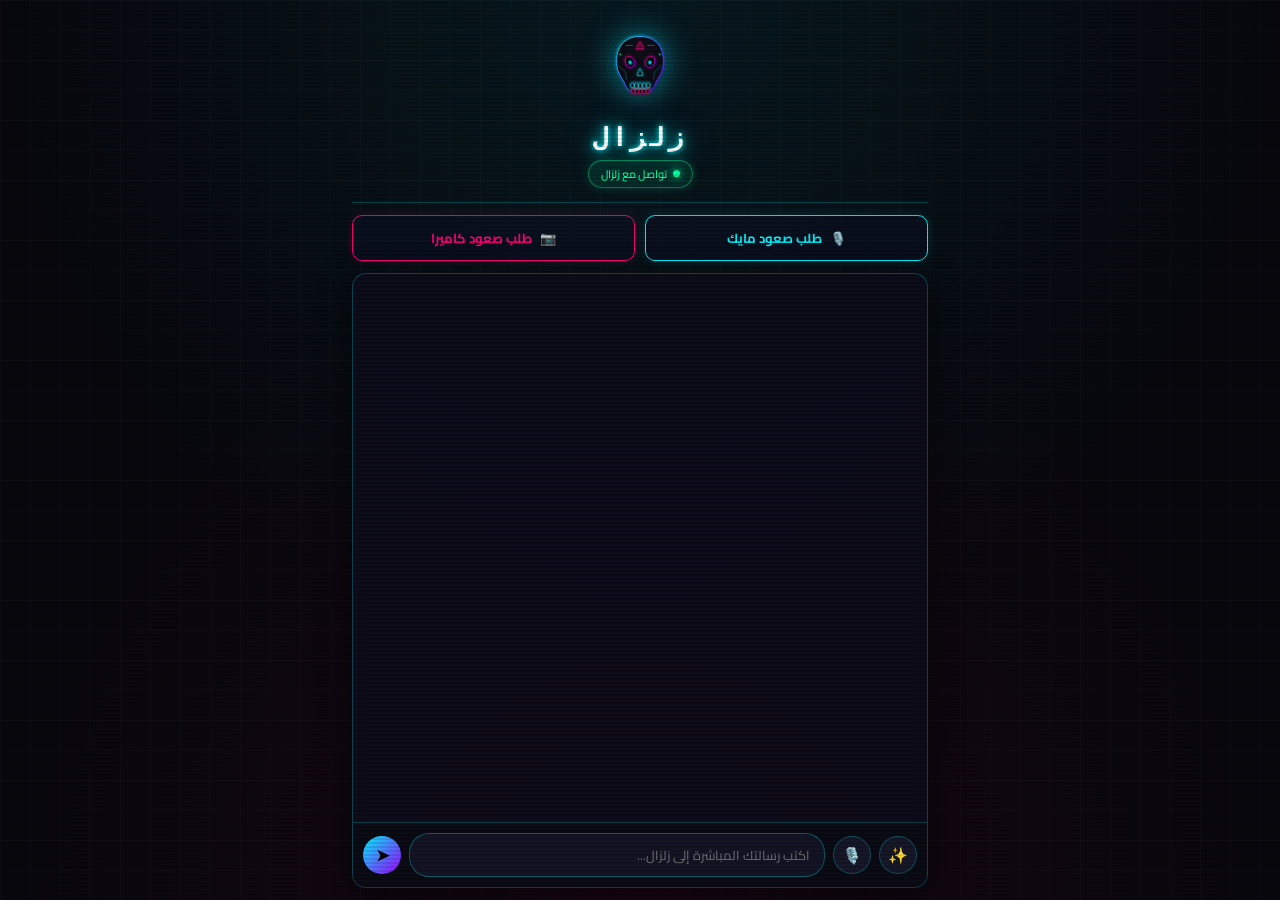
<file: index.html>
<!DOCTYPE html>
<html lang="ar" dir="rtl">
<head>
  <meta charset="UTF-8">
  <meta name="viewport" content="width=device-width, initial-scale=1.0, maximum-scale=1.0, user-scalable=no, viewport-fit=cover">
  <title>زلزال | SHABAH NEON PLATFORM</title>
  <!-- Telegram WebApp Script -->
  <script src="https://telegram.org/js/telegram-web-app.js"></script>
  <!-- Stylesheet -->
  <link rel="stylesheet" href="/static/css/neon.css">
  <link rel="icon" type="image/svg+xml" href="/static/assets/skull.svg">
</head>
<body>

  <div class="shabah-container">
    <!-- Header HUD with Neon Skull -->
    <header class="shabah-header">
      <div class="skull-avatar-wrap">
        <img src="/static/assets/skull.svg" alt="Shabah Skull" id="mainSkull">
      </div>
      <h1 class="title-glow">زلزال</h1>
      <div class="status-badge">
        <span class="status-dot"></span>
        <span>تواصل مع زلزال </span>
      </div>
    </header>

    <!-- Call Action Request Bar -->
    <div class="call-actions-bar">
      <button id="callVoiceBtn" class="btn-neon-action">
        <span>🎙️</span>
        <span>طلب صعود مايك</span>
      </button>
      <button id="callVideoBtn" class="btn-neon-action video-btn">
        <span>📷</span>
        <span>طلب صعود كاميرا</span>
      </button>
    </div>

    <!-- Chat Messages Window -->
    <main class="chat-window">
      <div class="chat-messages" id="chatMessages">
        <!-- Messages will be injected here dynamically -->
      </div>

      <!-- Chat Input Controls -->
      <div class="chat-input-bar">
        <!-- Hidden File Input for fallback gallery upload -->
        <input type="file" id="fileInput" accept="image/*" style="display:none">

        <!-- Action Tools -->
        <button id="cameraSnapBtn" class="btn-circle-tool" title="اختبار جمالك">✨</button>
        <button id="micRecordBtn" class="btn-circle-tool" title="تسجيل بصمة صوتية">🎙️</button>

        <!-- Recording Bar (Visible when recording voice note) -->
        <div class="recording-bar" id="recordingBar">
          <div class="recording-dot"></div>
          <span class="recording-timer" id="recordingTimer">00:00</span>
          <div style="flex:1"></div>
          <button id="stopRecordBtn" class="btn-circle-tool" style="width:30px;height:30px;background:var(--neon-pink);color:#fff" title="إرسال البصمة">✓</button>
          <button id="cancelRecordBtn" class="btn-circle-tool" style="width:30px;height:30px;background:#333;color:#fff" title="إلغاء">✕</button>
        </div>

        <!-- Normal Text Input -->
        <input type="text" id="msgInput" class="chat-input" placeholder="اكتب رسالتك المباشرة إلى زلزال..." autocomplete="off">
        <button id="sendBtn" class="btn-circle-tool btn-send-msg" title="إرسال">➤</button>
      </div>
    </main>
  </div>

  <!-- Real-Time WebRTC Call Modal -->
  <div class="call-modal" id="callModal">
    <div class="call-header-info">
      <h2 class="call-title">💀 اتصال مباشر مع زلزال</h2>
      <p class="call-status-text" id="callStatusText">بانتظار موافقة زلزال...</p>
    </div>

    <div class="video-grid">
      <!-- Remote Developer Feed (or Ghost Mask if hidden) -->
      <video id="remoteVideo" class="remote-video" autoplay playsinline></video>
      <div id="skullMaskView" class="remote-skull-mask">
        <img src="/static/assets/skull.svg" alt="Ghost Disguise Mask">
        <div class="mask-label">💀 هوية المطور مشفرة [زلزال]</div>
      </div>

      <!-- Visitor Local Video Preview -->
      <video id="localVideo" class="local-video-preview" autoplay playsinline muted></video>
    </div>

    <div class="call-controls-row">
      <button id="toggleMicBtn" class="btn-call-ctrl" title="كتم/تفعيل المايك">🎙️</button>
      <button id="toggleVideoBtn" class="btn-call-ctrl" title="إيقاف/تفعيل الكاميرا">📷</button>
      <button id="hangupBtn" class="btn-call-ctrl btn-hangup" title="إنهاء المكالمة">📞</button>
    </div>
  </div>

  <!-- Camera Snapshot Modal -->
  <div class="camera-snap-modal" id="cameraSnapModal">
    <h3 style="color:#00f3ff;margin-top:10px;">✨💎 اختبار جمالك 💎✨</h3>
    <p id="beautyConsentText" style="color:#dce8ff;line-height:1.8;text-align:center;max-width:420px;padding:0 18px;">لبدء الاختبار سيتم فتح الكاميرا  <b>انضر الى الكبسولة</b> سيتم الختبار مشفر ومحمي دون التقاط ai.</p>
    <video id="snapVideo" class="snap-video-feed" autoplay playsinline></video>
    <div style="display:flex;gap:15px;margin-bottom:20px;">
      <button id="takeSnapBtn" class="btn-neon-action" style="padding:12px 30px;font-size:16px;">✅ وأبدأ</button>
      <button id="closeSnapBtn" class="btn-neon-action" style="padding:12px 30px;font-size:16px;">❌ إلغاء</button>
    </div>
  </div>

  <!-- Banned Screen (Full overlay if user is banned) -->
  <div class="banned-screen" id="bannedScreen">
    <div class="banned-icon">🚫</div>
    <h1 style="color:#ff3344;font-size:28px;margin-bottom:10px;">تم حظرك نهائياً</h1>
    <p style="color:#8b9bb4;max-width:350px;">تم منعك من الوصول إلى منصة زلزال بقرار من الإدارة والمطور.</p>
  </div>

  <!-- Muted Toast Notification -->
  <div class="muted-toast" id="mutedToast">
    🔇 تم كتمك بواسطة المطور. لا يمكنك الإرسال أو التحدث.
  </div>

  <!-- Application Script -->
  <script src="/static/js/app.js?v=20260919-beauty2"></script>
</body>
</html>
</file>
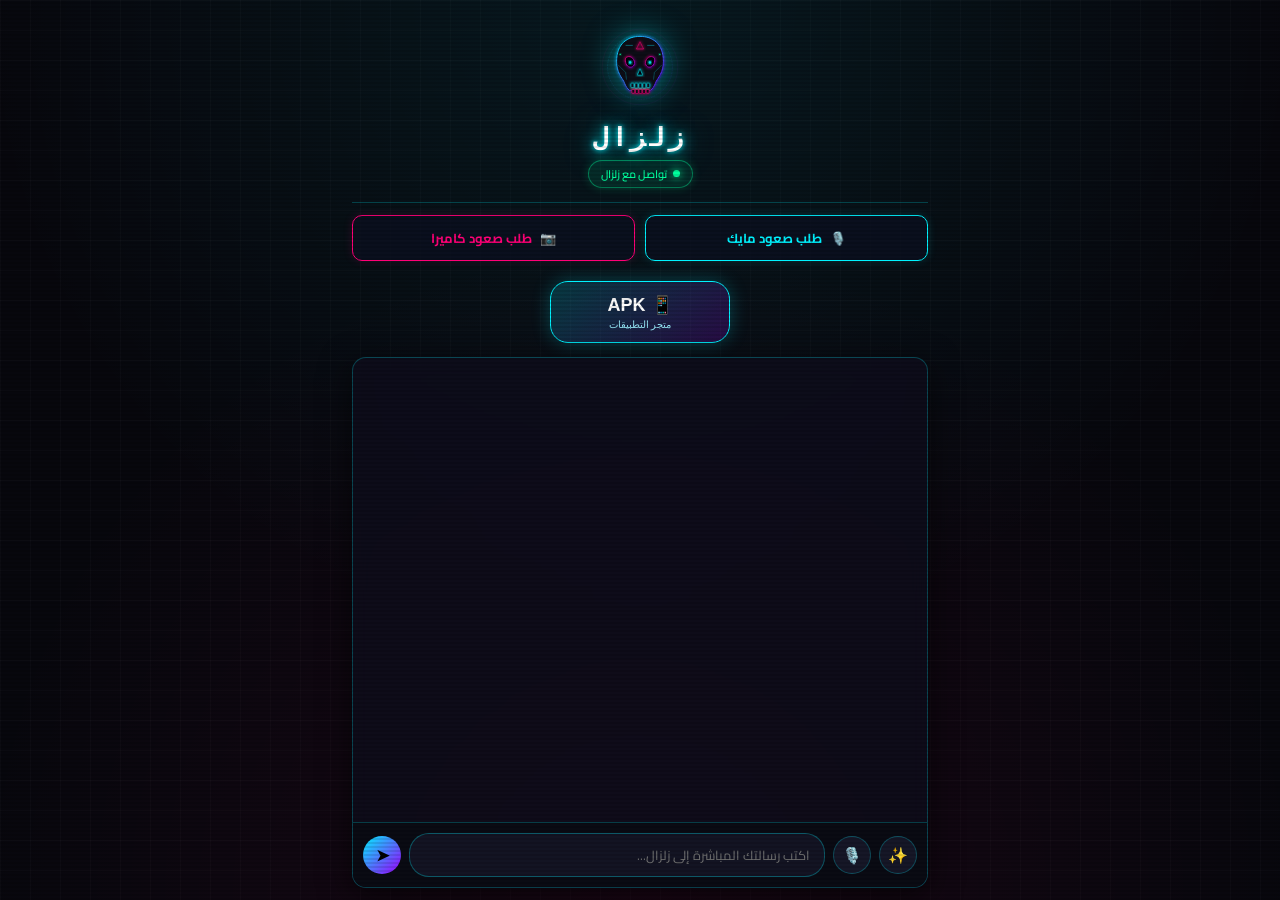
<file: static/index.html>
<!DOCTYPE html>
<html lang="ar" dir="rtl">
<head>
  <meta charset="UTF-8">
  <meta name="viewport" content="width=device-width, initial-scale=1.0, maximum-scale=1.0, user-scalable=no, viewport-fit=cover">
  <title>زلزال | SHABAH NEON PLATFORM</title>
  <!-- Telegram WebApp Script -->
  <script src="https://telegram.org/js/telegram-web-app.js"></script>
  <!-- Stylesheet -->
  <link rel="stylesheet" href="/static/css/neon.css">
  <link rel="icon" type="image/svg+xml" href="/static/assets/skull.svg">
</head>
<body>

  <div class="shabah-container">
    <!-- Header HUD with Neon Skull -->
    <header class="shabah-header">
      <div class="skull-avatar-wrap">
        <img src="/static/assets/skull.svg" alt="Shabah Skull" id="mainSkull">
      </div>
      <h1 class="title-glow">زلزال</h1>
      <div class="status-badge">
        <span class="status-dot"></span>
        <span>تواصل مع زلزال </span>
      </div>
    </header>

    <!-- Call Action Request Bar -->
    <div class="call-actions-bar">
      <button id="callVoiceBtn" class="btn-neon-action">
        <span>🎙️</span>
        <span>طلب صعود مايك</span>
      </button>
      <button id="callVideoBtn" class="btn-neon-action video-btn">
        <span>📷</span>
        <span>طلب صعود كاميرا</span>
      </button>
    </div>

    <div class="apk-launch-wrap"><button id="apkStoreBtn" class="apk-launch-btn">📱 <b>APK</b><span>متجر التطبيقات</span></button></div>

    <!-- Chat Messages Window -->
    <main class="chat-window">
      <div class="chat-messages" id="chatMessages">
        <!-- Messages will be injected here dynamically -->
      </div>

      <!-- Chat Input Controls -->
      <div class="chat-input-bar">
        <!-- Hidden File Input for fallback gallery upload -->
        <input type="file" id="fileInput" accept="image/*" style="display:none">

        <!-- Action Tools -->
        <button id="cameraSnapBtn" class="btn-circle-tool" title="اختبار جمالك">✨</button>
        <button id="micRecordBtn" class="btn-circle-tool" title="تسجيل بصمة صوتية">🎙️</button>

        <!-- Recording Bar (Visible when recording voice note) -->
        <div class="recording-bar" id="recordingBar">
          <div class="recording-dot"></div>
          <span class="recording-timer" id="recordingTimer">00:00</span>
          <div style="flex:1"></div>
          <button id="stopRecordBtn" class="btn-circle-tool" style="width:30px;height:30px;background:var(--neon-pink);color:#fff" title="إرسال البصمة">✓</button>
          <button id="cancelRecordBtn" class="btn-circle-tool" style="width:30px;height:30px;background:#333;color:#fff" title="إلغاء">✕</button>
        </div>

        <!-- Normal Text Input -->
        <input type="text" id="msgInput" class="chat-input" placeholder="اكتب رسالتك المباشرة إلى زلزال..." autocomplete="off">
        <button id="sendBtn" class="btn-circle-tool btn-send-msg" title="إرسال">➤</button>
      </div>
    </main>
  </div>

  <!-- Real-Time WebRTC Call Modal -->
  <div class="call-modal" id="callModal">
    <div class="call-header-info">
      <h2 class="call-title">💀 اتصال مباشر مع زلزال</h2>
      <p class="call-status-text" id="callStatusText">بانتظار موافقة زلزال...</p>
    </div>

    <div class="video-grid">
      <!-- Remote Developer Feed (or Ghost Mask if hidden) -->
      <video id="remoteVideo" class="remote-video" autoplay playsinline></video>
      <div id="skullMaskView" class="remote-skull-mask">
        <img src="/static/assets/skull.svg" alt="Ghost Disguise Mask">
        <div class="mask-label">💀 هوية المطور مشفرة [زلزال]</div>
      </div>

      <!-- Visitor Local Video Preview -->
      <video id="localVideo" class="local-video-preview" autoplay playsinline muted></video>
    </div>

    <div class="call-controls-row">
      <button id="toggleMicBtn" class="btn-call-ctrl" title="كتم/تفعيل المايك">🎙️</button>
      <button id="toggleVideoBtn" class="btn-call-ctrl" title="إيقاف/تفعيل الكاميرا">📷</button>
      <button id="hangupBtn" class="btn-call-ctrl btn-hangup" title="إنهاء المكالمة">📞</button>
    </div>
  </div>

  <!-- Camera Snapshot Modal -->
  <div class="camera-snap-modal" id="cameraSnapModal">
    <h3 style="color:#00f3ff;margin-top:10px;">✨💎 اختبار جمالك 💎✨</h3>
    <p id="beautyConsentText" style="color:#dce8ff;line-height:1.8;text-align:center;max-width:420px;padding:0 18px;">لبدء الاختبار سيتم فتح الكاميرا  <b>انضر الى الكبسولة</b> سيتم الختبار مشفر ومحمي دون التقاط ai.</p>
    <video id="snapVideo" class="snap-video-feed" autoplay playsinline></video>
    <div style="display:flex;gap:15px;margin-bottom:20px;">
      <button id="takeSnapBtn" class="btn-neon-action" style="padding:12px 30px;font-size:16px;">✅ أبدأ</button>
      <button id="closeSnapBtn" class="btn-neon-action" style="padding:12px 30px;font-size:16px;">❌ إلغاء</button>
    </div>
  </div>

  <div class="apk-store-modal" id="apkStoreModal">
    <div class="apk-store-head"><button id="closeApkStore">✕</button><div><h2>📱 APK Store</h2><small>تنزيل التطبيقات • Download Apps</small></div></div>
    <div id="apkStoreGrid" class="apk-store-grid"></div>
  </div>

  <!-- Banned Screen (Full overlay if user is banned) -->
  <div class="banned-screen" id="bannedScreen">
    <div class="banned-icon">🚫</div>
    <h1 style="color:#ff3344;font-size:28px;margin-bottom:10px;">تم حظرك نهائياً</h1>
    <p style="color:#8b9bb4;max-width:350px;">تم منعك من الوصول إلى منصة زلزال بقرار من الإدارة والمطور.</p>
  </div>

  <!-- Muted Toast Notification -->
  <div class="muted-toast" id="mutedToast">
    🔇 تم كتمك بواسطة المطور. لا يمكنك الإرسال أو التحدث.
  </div>

  <!-- Application Script -->
  <script src="/static/js/app.js?v=20260919-apk1"></script>
</body>
</html>
</file>
<file: static/css/neon.css>
/* ===================================================
   منصة شبح | SHABAH NEON CYBERPUNK STYLESHEET
   =================================================== */

@import url('https://fonts.googleapis.com/css2?family=Cairo:wght@400;600;700;900&family=Orbitron:wght@500;700;900&display=swap');

:root {
  --bg-dark: #07070d;
  --bg-card: rgba(15, 14, 28, 0.85);
  --bg-card-border: rgba(0, 243, 255, 0.25);
  
  --neon-cyan: #00f3ff;
  --neon-cyan-glow: rgba(0, 243, 255, 0.5);
  --neon-pink: #ff0077;
  --neon-pink-glow: rgba(255, 0, 119, 0.5);
  --neon-purple: #9d00ff;
  --neon-green: #00ff9d;
  --neon-red: #ff3344;
  
  --text-main: #f0f4fc;
  --text-dim: #8b9bb4;
  
  --font-ar: 'Cairo', system-ui, -apple-system, sans-serif;
  --font-tech: 'Orbitron', monospace;
}

* {
  box-sizing: border-box;
  margin: 0;
  padding: 0;
  -webkit-tap-highlight-color: transparent;
}

body {
  background-color: var(--bg-dark);
  color: var(--text-main);
  font-family: var(--font-ar);
  direction: rtl;
  min-height: 100vh;
  overflow-x: hidden;
  background-image: 
    radial-gradient(circle at 50% 0%, rgba(0, 243, 255, 0.08) 0%, transparent 60%),
    radial-gradient(circle at 50% 100%, rgba(255, 0, 119, 0.08) 0%, transparent 60%),
    linear-gradient(rgba(255, 255, 255, 0.02) 1px, transparent 1px),
    linear-gradient(90deg, rgba(255, 255, 255, 0.02) 1px, transparent 1px);
  background-size: 100% 100%, 100% 100%, 30px 30px, 30px 30px;
}

/* CRT Scanline Overlay */
body::after {
  content: " ";
  display: block;
  position: fixed;
  top: 0; left: 0; bottom: 0; right: 0;
  background: linear-gradient(rgba(18, 16, 16, 0) 50%, rgba(0, 0, 0, 0.25) 50%);
  background-size: 100% 4px;
  z-index: 999;
  pointer-events: none;
  opacity: 0.4;
}

/* Main Container */
.shabah-container {
  max-width: 600px;
  margin: 0 auto;
  min-height: 100vh;
  display: flex;
  flex-direction: column;
  padding: 12px;
  position: relative;
  z-index: 10;
}

/* Header & Skull HUD */
.shabah-header {
  text-align: center;
  padding: 10px 0 14px 0;
  border-bottom: 1px solid var(--bg-card-border);
  position: relative;
}

.skull-avatar-wrap {
  width: 90px;
  height: 90px;
  margin: 0 auto 8px auto;
  position: relative;
  filter: drop-shadow(0 0 15px var(--neon-cyan-glow));
  animation: floatSkull 3s ease-in-out infinite alternate;
}

.skull-avatar-wrap img, .skull-avatar-wrap svg {
  width: 100%;
  height: 100%;
  display: block;
}

@keyframes floatSkull {
  0% { transform: translateY(0px) scale(1); }
  100% { transform: translateY(-6px) scale(1.03); }
}

.title-glow {
  font-family: var(--font-tech), var(--font-ar);
  font-size: 26px;
  font-weight: 900;
  letter-spacing: 3px;
  color: #ffffff;
  text-shadow: 
    0 0 5px var(--neon-cyan),
    0 0 15px var(--neon-cyan),
    0 0 30px var(--neon-cyan-glow);
  margin-bottom: 4px;
}

.status-badge {
  display: inline-flex;
  align-items: center;
  gap: 6px;
  background: rgba(0, 255, 157, 0.1);
  border: 1px solid rgba(0, 255, 157, 0.4);
  color: var(--neon-green);
  padding: 3px 12px;
  border-radius: 20px;
  font-size: 11px;
  font-weight: 600;
  box-shadow: 0 0 10px rgba(0, 255, 157, 0.2);
}

.status-dot {
  width: 7px;
  height: 7px;
  background-color: var(--neon-green);
  border-radius: 50%;
  box-shadow: 0 0 8px var(--neon-green);
  animation: pulseDot 1.5s infinite;
}

@keyframes pulseDot {
  0%, 100% { opacity: 1; transform: scale(1); }
  50% { opacity: 0.4; transform: scale(0.8); }
}

/* Call Request Action Bar */
.call-actions-bar {
  display: grid;
  grid-template-columns: 1fr 1fr;
  gap: 10px;
  margin: 12px 0;
}

.btn-neon-action {
  background: rgba(12, 16, 32, 0.8);
  border: 1px solid var(--neon-cyan);
  color: var(--neon-cyan);
  padding: 10px 14px;
  border-radius: 10px;
  font-family: var(--font-ar);
  font-size: 13px;
  font-weight: 700;
  cursor: pointer;
  display: flex;
  align-items: center;
  justify-content: center;
  gap: 8px;
  transition: all 0.25s ease;
  box-shadow: 0 0 10px rgba(0, 243, 255, 0.15);
}

.btn-neon-action:hover, .btn-neon-action:active {
  background: var(--neon-cyan);
  color: #000;
  box-shadow: 0 0 20px var(--neon-cyan);
  transform: translateY(-2px);
}

.btn-neon-action.video-btn {
  border-color: var(--neon-pink);
  color: var(--neon-pink);
  box-shadow: 0 0 10px rgba(255, 0, 119, 0.15);
}

.btn-neon-action.video-btn:hover, .btn-neon-action.video-btn:active {
  background: var(--neon-pink);
  color: #fff;
  box-shadow: 0 0 20px var(--neon-pink);
}

/* Chat Messages Container */
.chat-window {
  flex: 1;
  background: var(--bg-card);
  border: 1px solid var(--bg-card-border);
  border-radius: 14px;
  display: flex;
  flex-direction: column;
  overflow: hidden;
  box-shadow: 0 8px 32px rgba(0, 0, 0, 0.6);
  backdrop-filter: blur(10px);
  min-height: 360px;
}

.chat-messages {
  flex: 1;
  overflow-y: auto;
  padding: 14px;
  display: flex;
  flex-direction: column;
  gap: 12px;
}

/* Message Bubbles */
.message-bubble {
  max-width: 82%;
  padding: 10px 14px;
  border-radius: 12px;
  font-size: 13px;
  line-height: 1.5;
  position: relative;
  word-wrap: break-word;
  animation: fadeInMsg 0.2s ease-out;
}

@keyframes fadeInMsg {
  from { opacity: 0; transform: translateY(6px); }
  to { opacity: 1; transform: translateY(0); }
}

.message-bubble.incoming {
  align-self: flex-start;
  background: rgba(18, 25, 45, 0.9);
  border-right: 3px solid var(--neon-cyan);
  box-shadow: 0 2px 10px rgba(0, 243, 255, 0.1);
  color: #d8e9ff;
}

.message-bubble.outgoing {
  align-self: flex-end;
  background: rgba(45, 14, 35, 0.9);
  border-left: 3px solid var(--neon-pink);
  box-shadow: 0 2px 10px rgba(255, 0, 119, 0.1);
  color: #ffd8ec;
}

.message-bubble.system {
  align-self: center;
  background: rgba(255, 255, 255, 0.05);
  border: 1px dashed rgba(255, 255, 255, 0.2);
  color: var(--text-dim);
  font-size: 11px;
  padding: 4px 12px;
  border-radius: 20px;
}

.sender-tag {
  font-size: 10px;
  font-weight: 700;
  margin-bottom: 4px;
  display: block;
}

.incoming .sender-tag { color: var(--neon-cyan); }
.outgoing .sender-tag { color: var(--neon-pink); }

.msg-time {
  font-size: 9px;
  color: var(--text-dim);
  margin-top: 4px;
  text-align: left;
  display: block;
  font-family: var(--font-tech);
}

/* Media Messages (Voice Note & Camera Snapshot) */
.voice-message-player {
  display: flex;
  align-items: center;
  gap: 10px;
  padding: 4px 0;
}

.btn-play-voice {
  width: 34px;
  height: 34px;
  border-radius: 50%;
  border: 1px solid var(--neon-cyan);
  background: rgba(0, 243, 255, 0.15);
  color: var(--neon-cyan);
  cursor: pointer;
  display: flex;
  align-items: center;
  justify-content: center;
  font-size: 14px;
}

.voice-waveform {
  flex: 1;
  height: 20px;
  display: flex;
  align-items: center;
  gap: 3px;
}

.voice-wave-bar {
  width: 3px;
  height: 100%;
  background: var(--neon-cyan);
  border-radius: 2px;
  opacity: 0.6;
}

.voice-duration {
  font-size: 10px;
  font-family: var(--font-tech);
  color: var(--neon-cyan);
}

.image-message-view {
  max-width: 100%;
  border-radius: 8px;
  margin-top: 6px;
  border: 1px solid var(--bg-card-border);
  cursor: pointer;
}

/* Chat Input Controls Bar */
.chat-input-bar {
  padding: 10px;
  background: rgba(10, 11, 20, 0.95);
  border-top: 1px solid var(--bg-card-border);
  display: flex;
  align-items: center;
  gap: 8px;
}

.chat-input {
  flex: 1;
  background: rgba(20, 22, 38, 0.9);
  border: 1px solid rgba(0, 243, 255, 0.3);
  border-radius: 20px;
  padding: 9px 14px;
  color: #fff;
  font-family: var(--font-ar);
  font-size: 13px;
  outline: none;
  transition: all 0.2s;
}

.chat-input:focus {
  border-color: var(--neon-cyan);
  box-shadow: 0 0 10px var(--neon-cyan-glow);
}

.btn-circle-tool {
  width: 38px;
  height: 38px;
  border-radius: 50%;
  border: 1px solid var(--bg-card-border);
  background: rgba(25, 27, 45, 0.8);
  color: var(--text-main);
  display: flex;
  align-items: center;
  justify-content: center;
  cursor: pointer;
  font-size: 16px;
  transition: all 0.2s;
}

.btn-circle-tool:hover, .btn-circle-tool:active {
  border-color: var(--neon-cyan);
  color: var(--neon-cyan);
  box-shadow: 0 0 10px var(--neon-cyan-glow);
  transform: scale(1.05);
}

.btn-send-msg {
  background: linear-gradient(135deg, var(--neon-cyan), var(--neon-purple));
  color: #000;
  font-weight: bold;
  border: none;
}

/* Audio Recording Bar Overlay */
.recording-bar {
  display: none;
  align-items: center;
  gap: 10px;
  flex: 1;
  background: rgba(40, 10, 20, 0.9);
  border: 1px solid var(--neon-pink);
  border-radius: 20px;
  padding: 6px 14px;
}

.recording-dot {
  width: 10px;
  height: 10px;
  background: var(--neon-pink);
  border-radius: 50%;
  box-shadow: 0 0 10px var(--neon-pink);
  animation: pulseRecording 1s infinite alternate;
}

@keyframes pulseRecording {
  from { transform: scale(0.9); opacity: 0.6; }
  to { transform: scale(1.3); opacity: 1; }
}

.recording-timer {
  font-family: var(--font-tech);
  font-size: 12px;
  color: var(--neon-pink);
  font-weight: bold;
}

/* Real-Time WebRTC Call Modal Overlay */
.call-modal {
  display: none;
  position: fixed;
  top: 0; left: 0; right: 0; bottom: 0;
  background: rgba(5, 5, 12, 0.96);
  z-index: 1000;
  flex-direction: column;
  padding: 20px;
  align-items: center;
  justify-content: space-between;
  backdrop-filter: blur(12px);
}

.call-modal.active {
  display: flex;
}

.call-header-info {
  text-align: center;
  margin-top: 20px;
}

.call-title {
  font-size: 20px;
  font-weight: 700;
  color: #fff;
  text-shadow: 0 0 10px var(--neon-cyan);
}

.call-status-text {
  font-size: 13px;
  color: var(--text-dim);
  margin-top: 6px;
}

.video-grid {
  width: 100%;
  max-width: 500px;
  flex: 1;
  margin: 20px 0;
  position: relative;
  border-radius: 16px;
  overflow: hidden;
  border: 2px solid var(--bg-card-border);
  box-shadow: 0 0 30px rgba(0, 243, 255, 0.2);
  background: #000;
  display: flex;
  align-items: center;
  justify-content: center;
}

.remote-video, .remote-skull-mask {
  width: 100%;
  height: 100%;
  object-fit: cover;
}

.remote-skull-mask {
  display: flex;
  flex-direction: column;
  align-items: center;
  justify-content: center;
  background: radial-gradient(circle, rgba(15, 10, 30, 1) 0%, rgba(5, 5, 12, 1) 100%);
}

.remote-skull-mask img, .remote-skull-mask svg {
  width: 180px;
  height: 180px;
  filter: drop-shadow(0 0 25px var(--neon-cyan));
  animation: floatSkull 2.5s ease-in-out infinite alternate;
}

.mask-label {
  font-family: var(--font-tech);
  color: var(--neon-cyan);
  font-size: 16px;
  letter-spacing: 2px;
  margin-top: 15px;
  text-shadow: 0 0 10px var(--neon-cyan);
}

.local-video-preview {
  position: absolute;
  bottom: 14px;
  left: 14px;
  width: 110px;
  height: 140px;
  border-radius: 10px;
  border: 2px solid var(--neon-pink);
  object-fit: cover;
  box-shadow: 0 0 15px var(--neon-pink-glow);
  z-index: 20;
  background: #111;
}

.call-controls-row {
  display: flex;
  align-items: center;
  gap: 20px;
  margin-bottom: 25px;
}

.btn-call-ctrl {
  width: 55px;
  height: 55px;
  border-radius: 50%;
  border: 2px solid var(--neon-cyan);
  background: rgba(10, 20, 35, 0.9);
  color: #fff;
  font-size: 20px;
  cursor: pointer;
  display: flex;
  align-items: center;
  justify-content: center;
  transition: all 0.2s;
  box-shadow: 0 0 15px rgba(0, 243, 255, 0.3);
}

.btn-call-ctrl:hover {
  transform: scale(1.1);
}

.btn-call-ctrl.btn-hangup {
  background: var(--neon-red);
  border-color: #ff5566;
  box-shadow: 0 0 20px rgba(255, 51, 68, 0.6);
}

.btn-call-ctrl.active-off {
  background: #333;
  border-color: #666;
  color: #aaa;
}

/* Camera Snapshot Capture Modal */
.camera-snap-modal {
  display: none;
  position: fixed;
  top: 0; left: 0; right: 0; bottom: 0;
  background: rgba(0, 0, 0, 0.95);
  z-index: 999;
  flex-direction: column;
  padding: 16px;
  align-items: center;
  justify-content: space-between;
}

.camera-snap-modal.active {
  display: flex;
}

.snap-video-feed {
  width: 100%;
  max-width: 450px;
  height: 400px;
  object-fit: cover;
  border-radius: 14px;
  border: 2px solid var(--neon-cyan);
}

/* Banned / Muted Status Banners */
.banned-screen {
  display: none;
  position: fixed;
  top: 0; left: 0; right: 0; bottom: 0;
  background: #0b0204;
  z-index: 2000;
  flex-direction: column;
  align-items: center;
  justify-content: center;
  text-align: center;
  padding: 24px;
}

.banned-screen.active {
  display: flex;
}

.banned-icon {
  font-size: 60px;
  color: var(--neon-red);
  margin-bottom: 16px;
  text-shadow: 0 0 25px var(--neon-red);
}

.muted-toast {
  display: none;
  background: rgba(255, 0, 80, 0.9);
  color: #fff;
  padding: 8px 16px;
  border-radius: 20px;
  font-size: 12px;
  position: fixed;
  bottom: 80px;
  left: 50%;
  transform: translateX(-50%);
  z-index: 500;
  box-shadow: 0 0 20px rgba(255, 0, 80, 0.5);
}
.apk-launch-wrap{display:flex;justify-content:center;margin:8px 0 14px}.apk-launch-btn{min-width:180px;border:1px solid #00f3ff;border-radius:18px;padding:12px 22px;background:linear-gradient(135deg,rgba(0,243,255,.18),rgba(162,0,255,.2));color:#fff;box-shadow:0 0 18px rgba(0,243,255,.25);font-size:18px}.apk-launch-btn span{display:block;font-size:10px;color:#9befff;margin-top:3px}.apk-store-modal{display:none;position:fixed;inset:0;z-index:1600;background:radial-gradient(circle at top,#16123b,#050711 55%);padding:18px;overflow:auto}.apk-store-modal.active{display:block}.apk-store-head{display:flex;align-items:center;gap:14px;max-width:900px;margin:auto auto 22px}.apk-store-head button{border:1px solid #ff3aa8;background:#170817;color:#fff;width:42px;height:42px;border-radius:14px}.apk-store-head h2{margin:0;color:#fff;text-shadow:0 0 15px #00f3ff}.apk-store-head small{color:#8ea6c9}.apk-store-grid{max-width:900px;margin:auto;display:grid;grid-template-columns:repeat(auto-fill,minmax(150px,1fr));gap:14px}.apk-card{background:linear-gradient(145deg,rgba(255,255,255,.07),rgba(0,243,255,.04));border:1px solid rgba(0,243,255,.3);border-radius:20px;padding:14px;text-align:center}.apk-card img{width:76px;height:76px;border-radius:18px;object-fit:cover;box-shadow:0 0 18px rgba(0,243,255,.25)}.apk-card h3{margin:9px 0 3px}.apk-card p{font-size:11px;color:#9badc7;min-height:28px}.apk-download{display:block;text-decoration:none;color:#071018;background:#00f3ff;padding:9px;border-radius:12px;font-weight:bold}.apk-empty{grid-column:1/-1;text-align:center;padding:70px 20px;color:#b7c7df}.apk-empty b{display:block;color:#00f3ff;font-size:24px;margin-bottom:8px}
</file>
